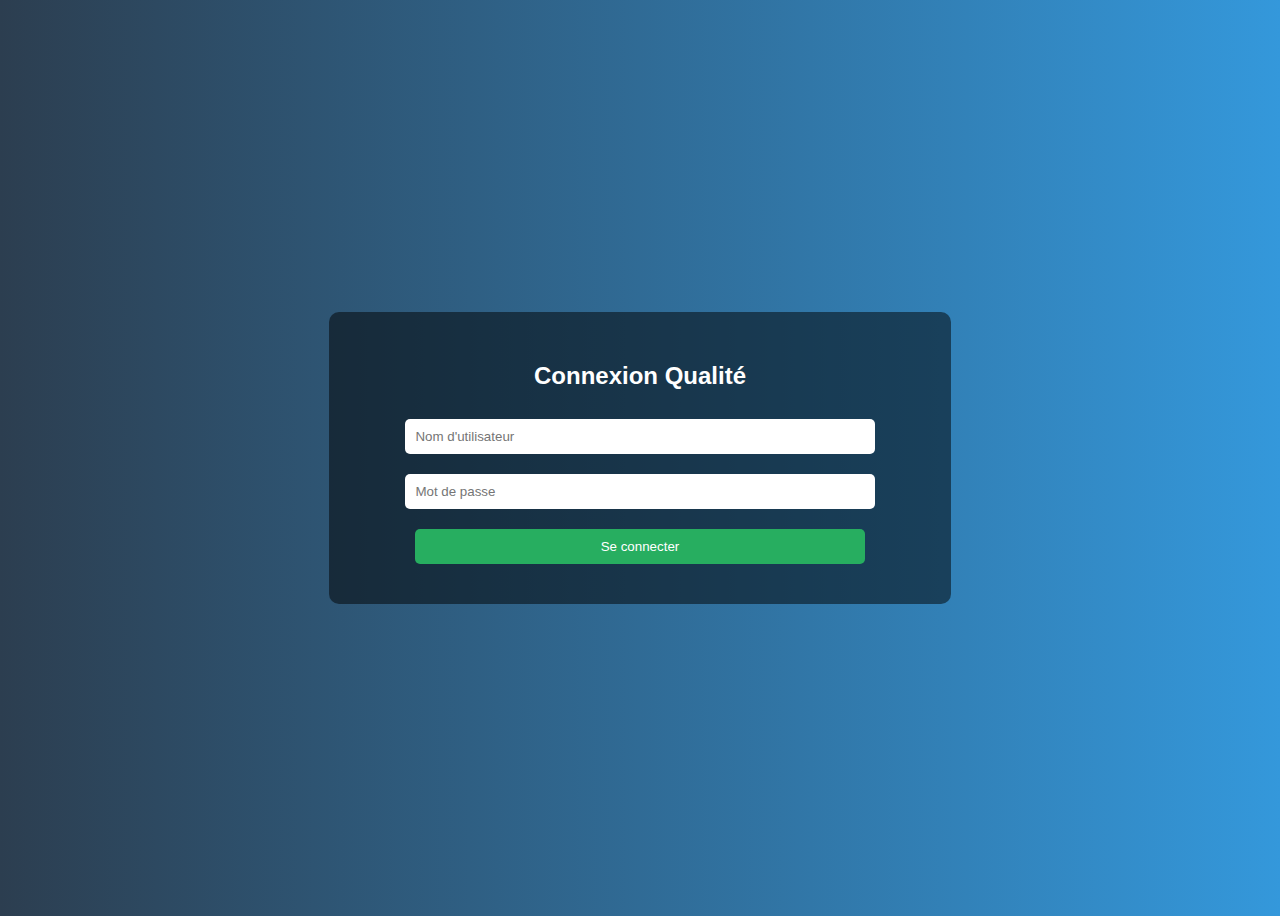
<file: index.html>
<!DOCTYPE html>
<html lang="fr">
<head>
  <meta charset="UTF-8">
  <title>Fiche Incident 2025</title>
  <link rel="stylesheet" href="style.css">
</head>
<body>
  <div class="login-box">
    <h2>Connexion Qualité</h2>
    <form action="dashboard.php" method="post">
      <input type="text" name="username" placeholder="Nom d'utilisateur" required>
      <input type="password" name="password" placeholder="Mot de passe" required>
      <button type="submit">Se connecter</button>
    </form>
  </div>
</body>
</html>
</file>
<file: style.css>
body {
  background: linear-gradient(to right, #2c3e50, #3498db);
  font-family: 'Segoe UI', sans-serif;
  color: white;
  display: flex;
  justify-content: center;
  align-items: center;
  height: 100vh;
}
.login-box {
  background: rgba(0,0,0,0.5);
  padding: 30px;
  border-radius: 10px;
  text-align: center;
}
input, button {
  margin: 10px;
  padding: 10px;
  width: 80%;
  border-radius: 5px;
  border: none;
}
button {
  background-color: #27ae60;
  color: white;
  cursor: pointer;
}
</file>
